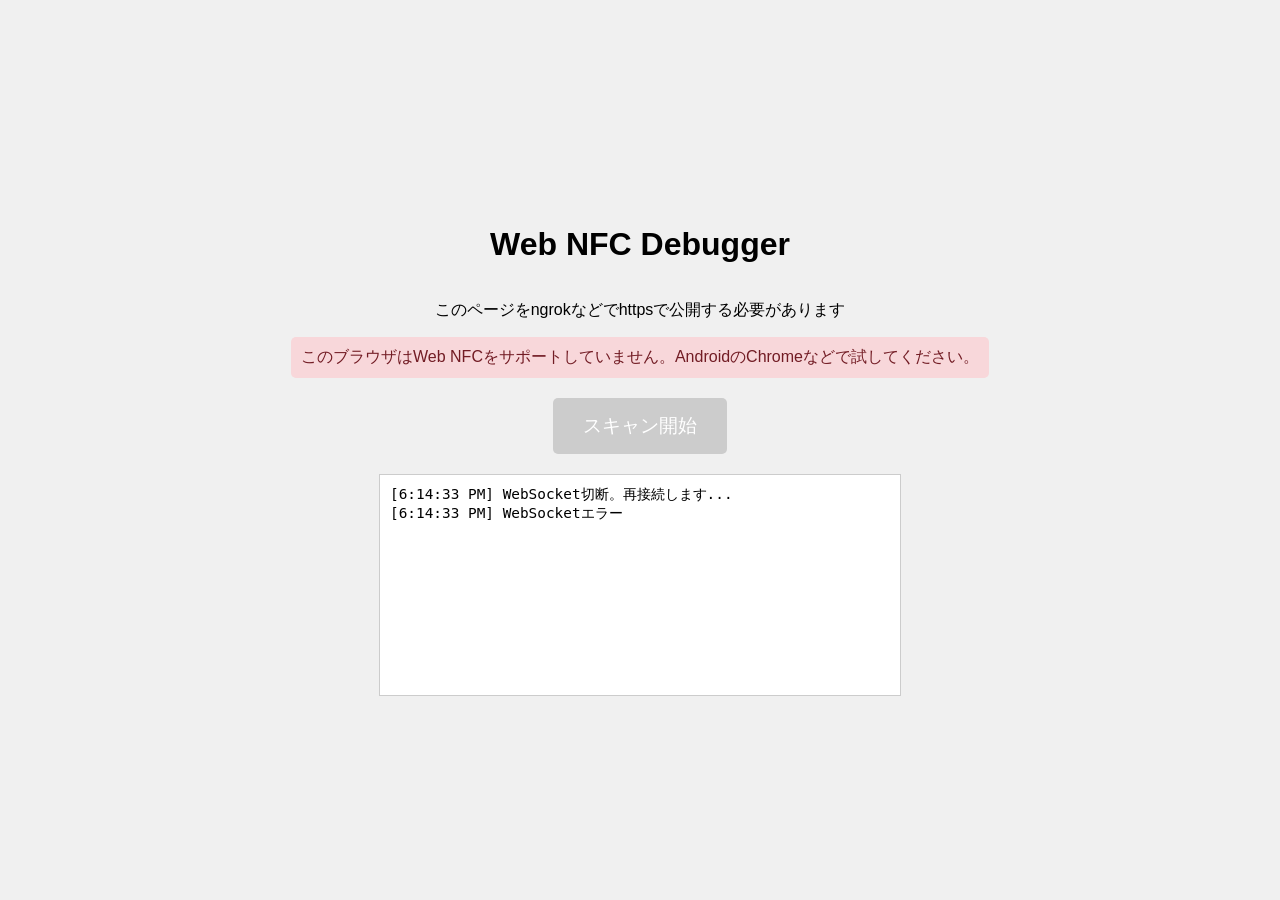
<file: public/debug_nfc.html>
<!DOCTYPE html>
<html lang="ja">
<head>
    <meta charset="UTF-8">
    <meta name="viewport" content="width=device-width, initial-scale=1.0">
    <title>Web NFC Debugger</title>
    <style>
        body {
            font-family: sans-serif;
            display: flex;
            flex-direction: column;
            align-items: center;
            justify-content: center;
            height: 100vh;
            margin: 0;
            background-color: #f0f0f0;
        }
        #status {
            margin-bottom: 20px;
            padding: 10px;
            border-radius: 5px;
        }
        .ready { background-color: #d4edda; color: #155724; }
        .error { background-color: #f8d7da; color: #721c24; }
        .reading { background-color: #fff3cd; color: #856404; }
        button {
            padding: 15px 30px;
            font-size: 1.2rem;
            cursor: pointer;
            background-color: #007bff;
            color: white;
            border: none;
            border-radius: 5px;
        }
        button:disabled {
            background-color: #ccc;
        }
        #log {
            margin-top: 20px;
            width: 90%;
            max-width: 500px;
            height: 200px;
            overflow-y: auto;
            background: white;
            border: 1px solid #ccc;
            padding: 10px;
            font-family: monospace;
            font-size: 0.9rem;
        }
    </style>
</head>
<body>
    <h1>Web NFC Debugger</h1>
    <p>このページをngrokなどでhttpsで公開する必要があります</p>
    <div id="status">NFCをスキャンするにはボタンを押してください</div>
    <button id="scanButton">スキャン開始</button>
    <div id="log"></div>

    <script>
        const statusDiv = document.getElementById('status');
        const scanButton = document.getElementById('scanButton');
        const logDiv = document.getElementById('log');

        function log(message) {
            const entry = document.createElement('div');
            entry.textContent = `[${new Date().toLocaleTimeString()}] ${message}`;
            logDiv.prepend(entry);
            console.log(message);
        }

        if (!('NDEFReader' in window)) {
            statusDiv.textContent = 'このブラウザはWeb NFCをサポートしていません。AndroidのChromeなどで試してください。';
            statusDiv.className = 'error';
            scanButton.disabled = true;
        }

        let ws;
        function connectWebSocket() {
            const protocol = window.location.protocol === 'https:' ? 'wss:' : 'ws:';
            const wsUrl = `${protocol}//${window.location.host}/api/ws`;
            ws = new WebSocket(wsUrl);
            
            ws.onopen = () => log('WebSocket接続完了');
            ws.onclose = () => {
                log('WebSocket切断。再接続します...');
                setTimeout(connectWebSocket, 3000);
            };
            ws.onerror = (err) => log('WebSocketエラー');
        }

        connectWebSocket();

        scanButton.addEventListener('click', async () => {
            try {
                const reader = new NDEFReader();
                await reader.scan();
                
                statusDiv.textContent = 'スキャン中... NFCタグを近づけてください';
                statusDiv.className = 'reading';
                scanButton.disabled = true;

                reader.onreading = ({ message, serialNumber }) => {
                    const uid = serialNumber.replace(/:/g, '').toUpperCase();
                    log(`タグ検出: UID=${uid}`);
                    
                    if (ws && ws.readyState === WebSocket.OPEN) {
                        // サーバー側の on_connect_wrapper と同じ形式で送る
                        // サーバー側は現在受信データをログに出すだけだが、
                        // 必要に応じてサーバー側でブロードキャストするように変更可能
                        ws.send(JSON.stringify({ type: 'nfc_debug', uid: uid }));
                        log(`サーバーに送信しました: ${uid}`);
                    }
                };

                reader.onreadingerror = () => {
                    log('読み取りエラーが発生しました。');
                };

            } catch (error) {
                log(`エラー: ${error}`);
                statusDiv.textContent = `エラー: ${error.message}`;
                statusDiv.className = 'error';
            }
        });
    </script>
</body>
</html>
</file>
